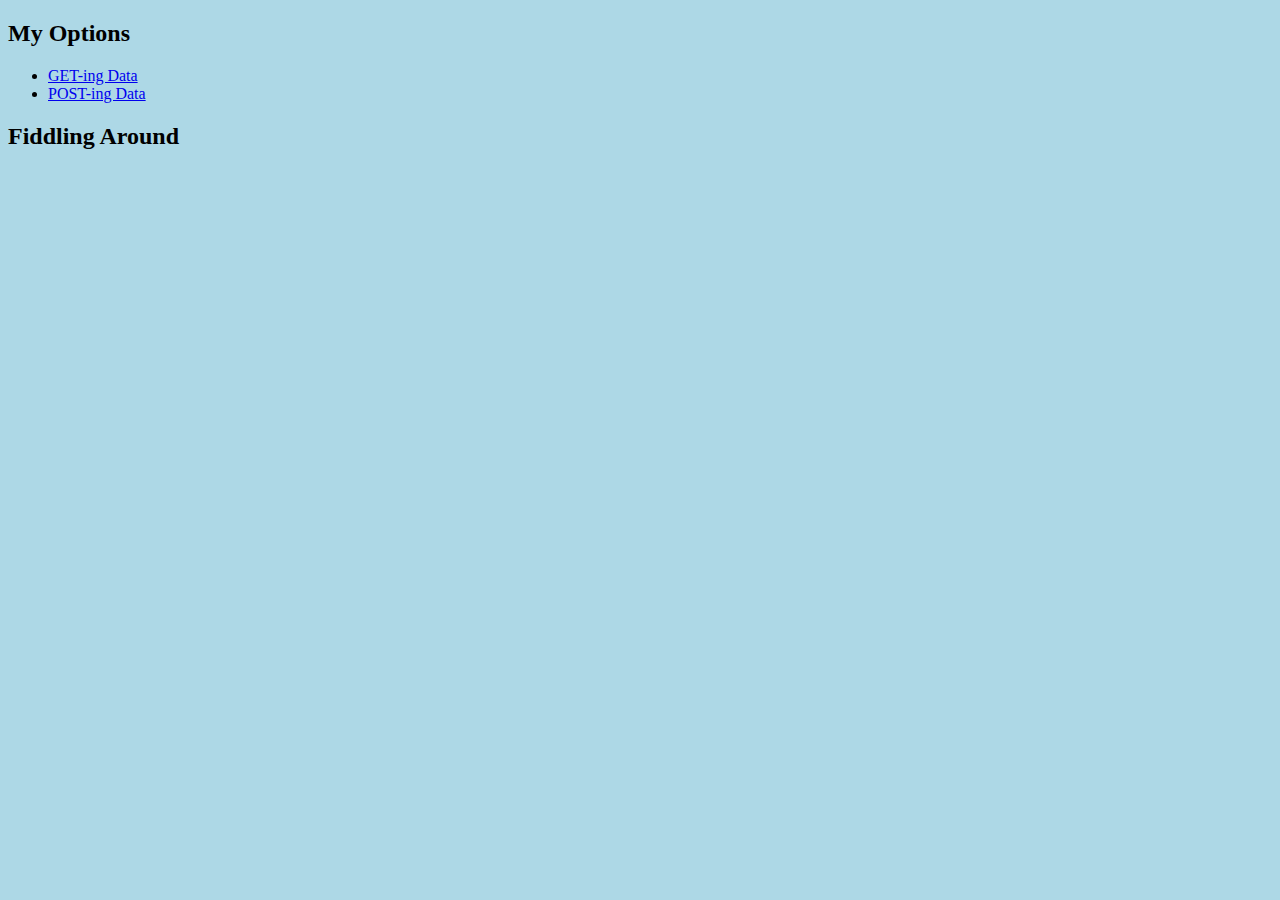
<file: 6_Solution/public/index.html>
<!DOCTYPE html>

<html>
    <head>
        <title>My Home Page</title>
        <link rel="stylesheet" type="text/css" href="./style.css"/>
    </head>
    <body>

        <h2>My Options</h2>
        <ul>    
            <li><a href="./hello.html">GET-ing Data</a></li>
            <li><a href="./post.html">POST-ing Data</a></li>
        </ul>

        <h2>Fiddling Around</h2>
        <iframe width="100%" height="300" src="//jsfiddle.net/StephenKrewson/y70njf1y/25/embedded/" allowfullscreen="allowfullscreen" frameborder="0"></iframe>
    </body>
</html>
</file>
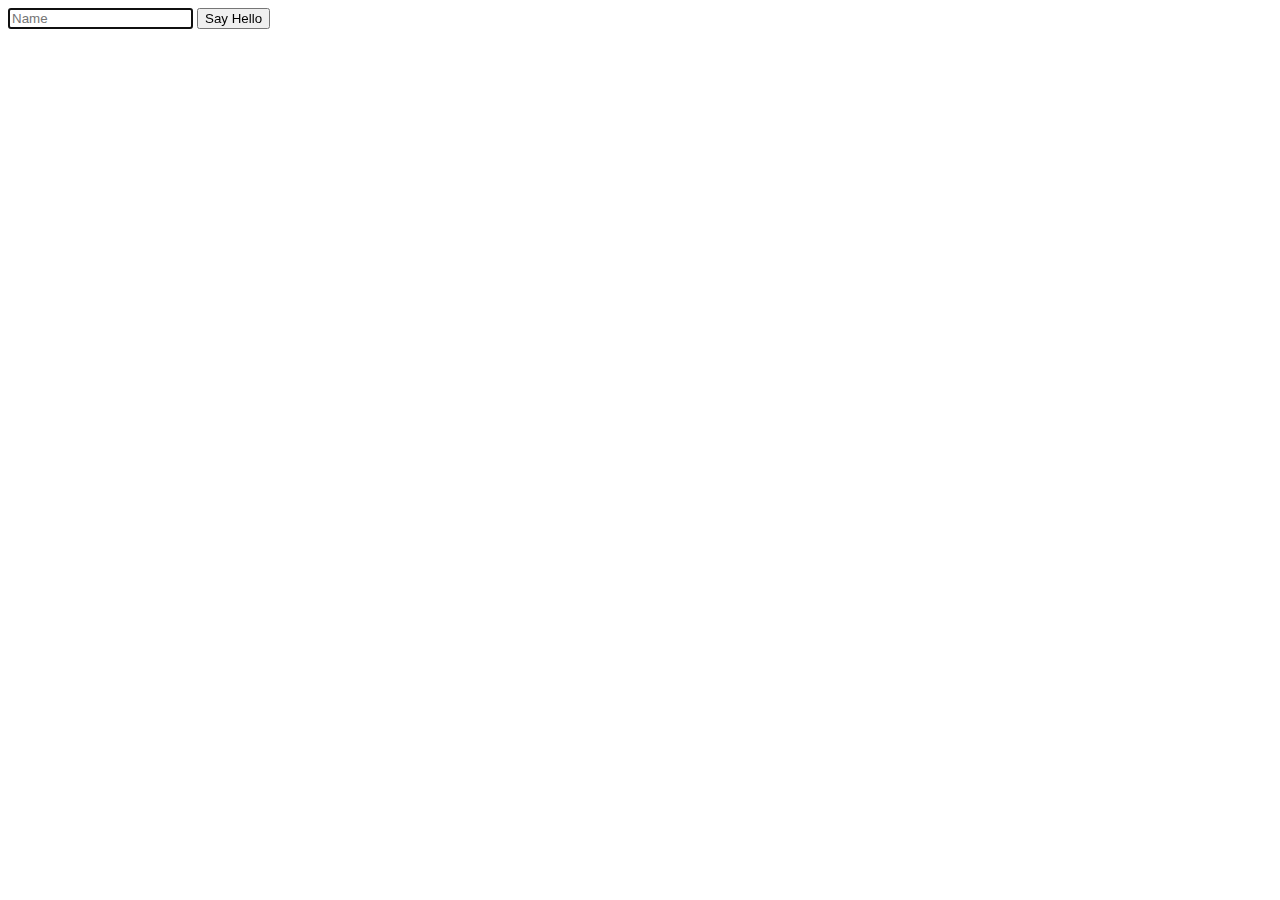
<file: 6_Solution/public/hello.html>
<!DOCTYPE html>

<html>
    <head>
        <title>hello</title>
    </head>
    <body>
        <form action="hello.php" method="get">
            <input autocomplete="off" autofocus name="name" placeholder="Name" type="text"/>
            <input type="submit" value="Say Hello"/>
        </form>
    </body>
</html>
</file>
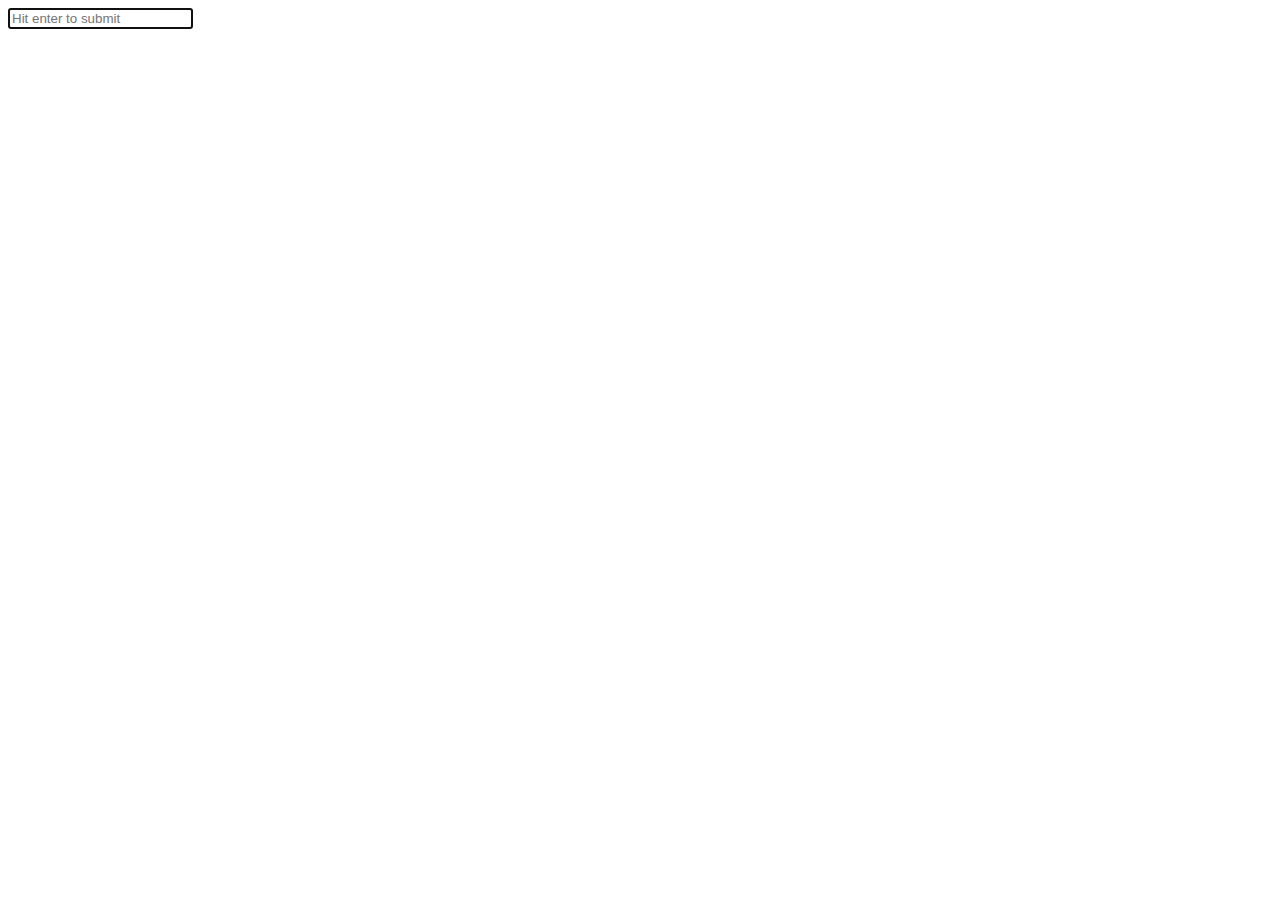
<file: 6_Solution/public/post.html>
<!DOCTYPE html>

<html>
    <head>
        <title>POST-ing to Form</title>
    </head>
    <body>
        <form action="post.php" method="post">
            <!-- Example HTML comment -->
            <input autocomplete="off" autofocus name="name" placeholder="Hit enter to submit" type="text"/>
            <!-- <input type="submit" value="Say Hello"/> -->
        </form>
    </body>
</html>
</file>
<file: 6_Solution/public/style.css>
body {
    background-color: lightblue;
}
</file>
